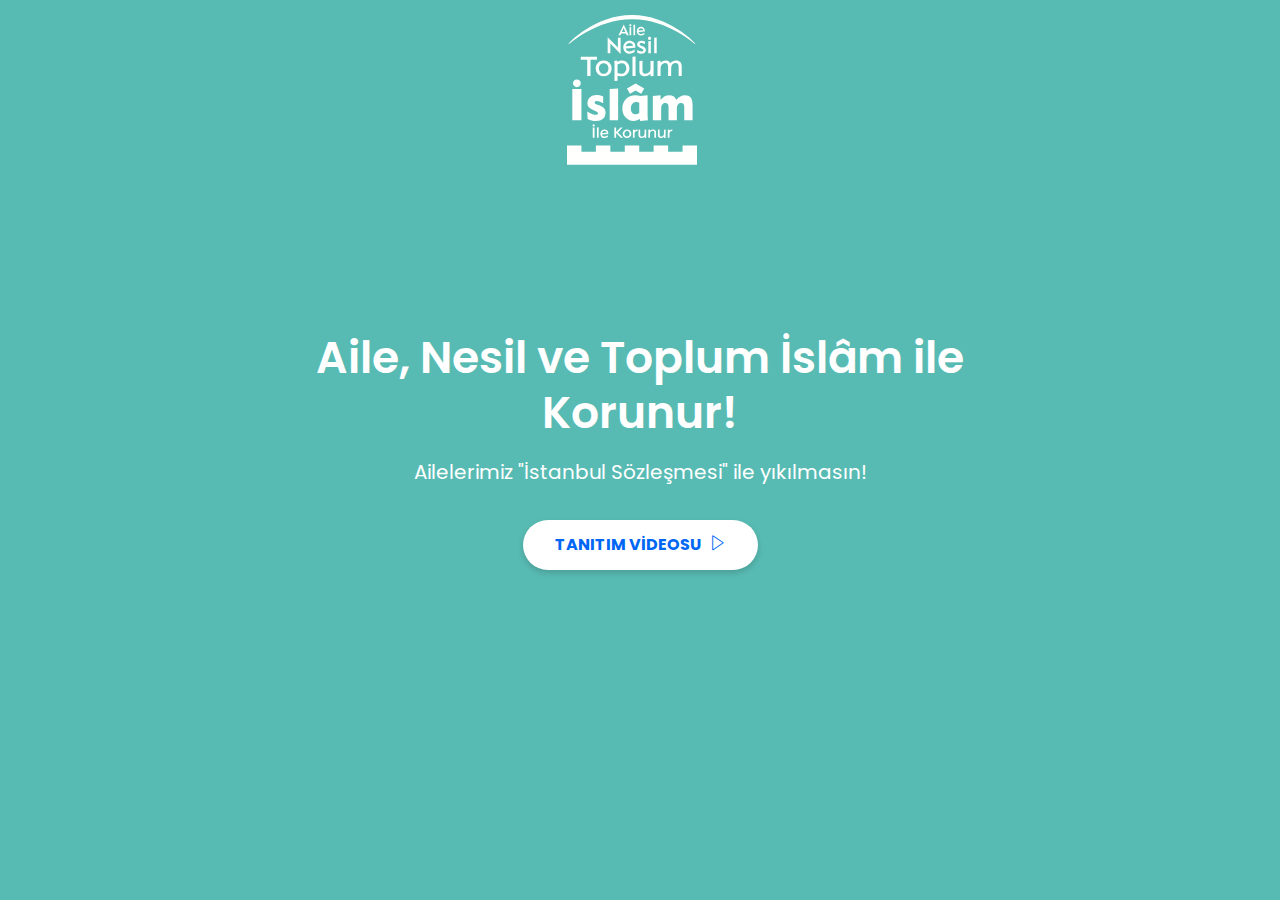
<file: wip.html>
<!doctype html>
<html lang="en">

<head>

    <!--====== Required meta tags ======-->
    <meta charset="utf-8">
    <meta http-equiv="x-ua-compatible" content="ie=edge">
    <meta name="description" content="">
    <meta name="viewport" content="width=device-width, initial-scale=1, shrink-to-fit=no">

    <!--====== Title ======-->
    <title>Aile, Nesil ve Toplum İslam ile Korunur!</title>

    <!--====== Favicon Icon ======-->
    <link rel="shortcut icon" href="assets/images/favicon.png" type="image/png">

    <!--====== Bootstrap css ======-->
    <link rel="stylesheet" href="assets/css/bootstrap.min.css">

    <!--====== Line Icons css ======-->
    <link rel="stylesheet" href="assets/css/LineIcons.css">

    <!--====== Magnific Popup css ======-->
    <link rel="stylesheet" href="assets/css/magnific-popup.css">

    <!--====== Default css ======-->
    <link rel="stylesheet" href="assets/css/default.css">

    <!--====== Style css ======-->
    <link rel="stylesheet" href="assets/css/style.css">


</head>

<body>

    <!--====== HEADER PART START ======-->

    <header class="header-area">
        <div class="navgition navgition-transparent">
            <div class="container">
                <div class="row">
                    <div class="col-lg-12">
                        <nav class="navbar navbar-expand-lg justify-content-center">
                            <a class="navbar-brand" href="#">
                                <img src="assets/images/logo.svg" height="150" alt="Logo">
                            </a>
                        </nav> <!-- navbar -->
                    </div>
                </div> <!-- row -->
            </div> <!-- container -->
        </div> <!-- navgition -->

        <div id="video" class="header-hero bg_cover" style="display: flex; align-items: center; justify-content: center; background-color: #58BBB3; min-height: 100vh">
            <div class="container">
                <div class="row justify-content-center">
                    <div class="col-xl-8 col-lg-10">
                        <div class="header-content text-center" style="padding: 0">
                            <h3 class="header-title">Aile, Nesil ve Toplum İslâm ile Korunur!</h3>
                            <p class="text">Ailelerimiz "İstanbul Sözleşmesi" ile yıkılmasın!</p>
                            <ul class="header-btn">
                                <li><a class="main-btn btn-two video-popup" href="https://www.youtube.com/watch?v=pSqkzUecX_s">TANITIM VİDEOSU <i class="lni-play"></i></a></li>
                            </ul>
                        </div> <!-- header content -->
                    </div>
                </div> <!-- row -->
            </div> <!-- container -->
        </div> <!-- header content -->
    </header>

    <!--====== HEADER PART ENDS ======-->


    <!--====== jquery js ======-->
    <script src="assets/js/vendor/modernizr-3.6.0.min.js"></script>
    <script src="assets/js/vendor/jquery-1.12.4.min.js"></script>

    <!--====== Bootstrap js ======-->
    <script src="assets/js/bootstrap.min.js"></script>
    <script src="assets/js/popper.min.js"></script>

    <!--====== Scrolling Nav js ======-->
    <script src="assets/js/jquery.easing.min.js"></script>
    <script src="assets/js/scrolling-nav.js"></script>

    <!--====== Magnific Popup js ======-->
    <script src="assets/js/jquery.magnific-popup.min.js"></script>

    <!--====== Main js ======-->
    <script src="assets/js/main.js"></script>

</body>

</html>
</file>
<file: assets/css/default.css>
/* Deafult Margin & Padding */
/*-- Margin Top --*/
.mt-5 {
	margin-top: 5px;
}
.mt-10 {
	margin-top: 10px;
}
.mt-15 {
	margin-top: 15px;
}
.mt-20 {
	margin-top: 20px;
}
.mt-25 {
	margin-top: 25px;
}
.mt-30 {
	margin-top: 30px;
}
.mt-35 {
	margin-top: 35px;
}
.mt-40 {
	margin-top: 40px;
}
.mt-45 {
	margin-top: 45px;
}
.mt-50 {
	margin-top: 50px;
}
.mt-55 {
	margin-top: 55px;
}
.mt-60 {
	margin-top: 60px;
}
.mt-65 {
	margin-top: 65px;
}
.mt-70 {
	margin-top: 70px;
}
.mt-75 {
	margin-top: 75px;
}
.mt-80 {
	margin-top: 80px;
}
.mt-85 {
	margin-top: 85px;
}
.mt-90 {
	margin-top: 90px;
}
.mt-95 {
	margin-top: 95px;
}
.mt-100 {
	margin-top: 100px;
}
.mt-105 {
	margin-top: 105px;
}
.mt-110 {
	margin-top: 110px;
}
.mt-115 {
	margin-top: 115px;
}
.mt-120 {
	margin-top: 120px;
}
.mt-125 {
	margin-top: 125px;
}
.mt-130 {
	margin-top: 130px;
}
.mt-135 {
	margin-top: 135px;
}
.mt-140 {
	margin-top: 140px;
}
.mt-145 {
	margin-top: 145px;
}
.mt-150 {
	margin-top: 150px;
}
.mt-155 {
	margin-top: 155px;
}
.mt-160 {
	margin-top: 160px;
}
.mt-165 {
	margin-top: 165px;
}
.mt-170 {
	margin-top: 170px;
}
.mt-175 {
	margin-top: 175px;
}
.mt-180 {
	margin-top: 180px;
}
.mt-185 {
	margin-top: 185px;
}
.mt-190 {
	margin-top: 190px;
}
.mt-195 {
	margin-top: 195px;
}
.mt-200 {
	margin-top: 200px;
}
/*-- Margin Bottom --*/

.mb-5 {
	margin-bottom: 5px;
}
.mb-10 {
	margin-bottom: 10px;
}
.mb-15 {
	margin-bottom: 15px;
}
.mb-20 {
	margin-bottom: 20px;
}
.mb-25 {
	margin-bottom: 25px;
}
.mb-30 {
	margin-bottom: 30px;
}
.mb-35 {
	margin-bottom: 35px;
}
.mb-40 {
	margin-bottom: 40px;
}
.mb-45 {
	margin-bottom: 45px;
}
.mb-50 {
	margin-bottom: 50px;
}
.mb-55 {
	margin-bottom: 55px;
}
.mb-60 {
	margin-bottom: 60px;
}
.mb-65 {
	margin-bottom: 65px;
}
.mb-70 {
	margin-bottom: 70px;
}
.mb-75 {
	margin-bottom: 75px;
}
.mb-80 {
	margin-bottom: 80px;
}
.mb-85 {
	margin-bottom: 85px;
}
.mb-90 {
	margin-bottom: 90px;
}
.mb-95 {
	margin-bottom: 95px;
}
.mb-100 {
	margin-bottom: 100px;
}
.mb-105 {
	margin-bottom: 105px;
}
.mb-110 {
	margin-bottom: 110px;
}
.mb-115 {
	margin-bottom: 115px;
}
.mb-120 {
	margin-bottom: 120px;
}
.mb-125 {
	margin-bottom: 125px;
}
.mb-130 {
	margin-bottom: 130px;
}
.mb-135 {
	margin-bottom: 135px;
}
.mb-140 {
	margin-bottom: 140px;
}
.mb-145 {
	margin-bottom: 145px;
}
.mb-150 {
	margin-bottom: 150px;
}
.mb-155 {
	margin-bottom: 155px;
}
.mb-160 {
	margin-bottom: 160px;
}
.mb-165 {
	margin-bottom: 165px;
}
.mb-170 {
	margin-bottom: 170px;
}
.mb-175 {
	margin-bottom: 175px;
}
.mb-180 {
	margin-bottom: 180px;
}
.mb-185 {
	margin-bottom: 185px;
}
.mb-190 {
	margin-bottom: 190px;
}
.mb-195 {
	margin-bottom: 195px;
}
.mb-200 {
	margin-bottom: 200px;
}
/*-- margin left --*/
.ml-5 {
	margin-left: 5px;
}
.ml-10 {
	margin-left: 10px;
}
.ml-15 {
	margin-left: 15px;
}
.ml-20 {
	margin-left: 20px;
}
.ml-25 {
	margin-left: 25px;
}
.ml-30 {
	margin-left: 30px;
}
.ml-35 {
	margin-left: 35px;
}
.ml-40 {
	margin-left: 40px;
}
.ml-45 {
	margin-left: 45px;
}
.ml-50 {
	margin-left: 50px;
}
.ml-55 {
	margin-left: 55px;
}
.ml-60 {
	margin-left: 60px;
}
.ml-65 {
	margin-left: 65px;
}
.ml-70 {
	margin-left: 70px;
}
.ml-75 {
	margin-left: 75px;
}
.ml-80 {
	margin-left: 80px;
}
.ml-85 {
	margin-left: 85px;
}
.ml-90 {
	margin-left: 90px;
}
.ml-95 {
	margin-left: 95px;
}
.ml-100 {
	margin-left: 100px;
}
.ml-105 {
	margin-left: 105px;
}
.ml-110 {
	margin-left: 110px;
}
.ml-115 {
	margin-left: 115px;
}
.ml-120 {
	margin-left: 120px;
}
.ml-125 {
	margin-left: 125px;
}
.ml-130 {
	margin-left: 130px;
}
.ml-135 {
	margin-left: 135px;
}
.ml-140 {
	margin-left: 140px;
}
.ml-145 {
	margin-left: 145px;
}
.ml-150 {
	margin-left: 150px;
}
.ml-155 {
	margin-left: 155px;
}
.ml-160 {
	margin-left: 160px;
}
.ml-165 {
	margin-left: 165px;
}
.ml-170 {
	margin-left: 170px;
}
.ml-175 {
	margin-left: 175px;
}
.ml-180 {
	margin-left: 180px;
}
.ml-185 {
	margin-left: 185px;
}
.ml-190 {
	margin-left: 190px;
}
.ml-195 {
	margin-left: 195px;
}
.ml-200 {
	margin-left: 200px;
}
/*-- margin right --*/
.mr-5 {
	margin-right: 5px;
}
.mr-10 {
	margin-right: 10px;
}
.mr-15 {
	margin-right: 15px;
}
.mr-20 {
	margin-right: 20px;
}
.mr-25 {
	margin-right: 25px;
}
.mr-30 {
	margin-right: 30px;
}
.mr-35 {
	margin-right: 35px;
}
.mr-40 {
	margin-right: 40px;
}
.mr-45 {
	margin-right: 45px;
}
.mr-50 {
	margin-right: 50px;
}
.mr-55 {
	margin-right: 55px;
}
.mr-60 {
	margin-right: 60px;
}
.mr-65 {
	margin-right: 65px;
}
.mr-70 {
	margin-right: 70px;
}
.mr-75 {
	margin-right: 75px;
}
.mr-80 {
	margin-right: 80px;
}
.mr-85 {
	margin-right: 85px;
}
.mr-90 {
	margin-right: 90px;
}
.mr-95 {
	margin-right: 95px;
}
.mr-100 {
	margin-right: 100px;
}
.mr-105 {
	margin-right: 105px;
}
.mr-110 {
	margin-right: 110px;
}
.mr-115 {
	margin-right: 115px;
}
.mr-120 {
	margin-right: 120px;
}
.mr-125 {
	margin-right: 125px;
}
.mr-130 {
	margin-right: 130px;
}
.mr-135 {
	margin-right: 135px;
}
.mr-140 {
	margin-right: 140px;
}
.mr-145 {
	margin-right: 145px;
}
.mr-150 {
	margin-right: 150px;
}
.mr-155 {
	margin-right: 155px;
}
.mr-160 {
	margin-right: 160px;
}
.mr-165 {
	margin-right: 165px;
}
.mr-170 {
	margin-right: 170px;
}
.mr-175 {
	margin-right: 175px;
}
.mr-180 {
	margin-right: 180px;
}
.mr-185 {
	margin-right: 185px;
}
.mr-190 {
	margin-right: 190px;
}
.mr-195 {
	margin-right: 195px;
}
.mr-200 {
	margin-right: 200px;
}


/*-- Padding Top --*/

.pt-5 {
	padding-top: 5px;
}
.pt-10 {
	padding-top: 10px;
}
.pt-15 {
	padding-top: 15px;
}
.pt-20 {
	padding-top: 20px;
}
.pt-25 {
	padding-top: 25px;
}
.pt-30 {
	padding-top: 30px;
}
.pt-35 {
	padding-top: 35px;
}
.pt-40 {
	padding-top: 40px;
}
.pt-45 {
	padding-top: 45px;
}
.pt-50 {
	padding-top: 50px;
}
.pt-55 {
	padding-top: 55px;
}
.pt-60 {
	padding-top: 60px;
}
.pt-65 {
	padding-top: 65px;
}
.pt-70 {
	padding-top: 70px;
}
.pt-75 {
	padding-top: 75px;
}
.pt-80 {
	padding-top: 80px;
}
.pt-85 {
	padding-top: 85px;
}
.pt-90 {
	padding-top: 90px;
}
.pt-95 {
	padding-top: 95px;
}
.pt-100 {
	padding-top: 100px;
}
.pt-105 {
	padding-top: 105px;
}
.pt-110 {
	padding-top: 110px;
}
.pt-115 {
	padding-top: 115px;
}
.pt-120 {
	padding-top: 120px;
}
.pt-125 {
	padding-top: 125px;
}
.pt-130 {
	padding-top: 130px;
}
.pt-135 {
	padding-top: 135px;
}
.pt-140 {
	padding-top: 140px;
}
.pt-145 {
	padding-top: 145px;
}
.pt-150 {
	padding-top: 150px;
}
.pt-155 {
	padding-top: 155px;
}
.pt-160 {
	padding-top: 160px;
}
.pt-165 {
	padding-top: 165px;
}
.pt-170 {
	padding-top: 170px;
}
.pt-175 {
	padding-top: 175px;
}
.pt-180 {
	padding-top: 180px;
}
.pt-185 {
	padding-top: 185px;
}
.pt-190 {
	padding-top: 190px;
}
.pt-195 {
	padding-top: 195px;
}
.pt-200 {
	padding-top: 200px;
}
/*-- Padding Bottom --*/

.pb-5 {
	padding-bottom: 5px;
}
.pb-10 {
	padding-bottom: 10px;
}
.pb-15 {
	padding-bottom: 15px;
}
.pb-20 {
	padding-bottom: 20px;
}
.pb-25 {
	padding-bottom: 25px;
}
.pb-30 {
	padding-bottom: 30px;
}
.pb-35 {
	padding-bottom: 35px;
}
.pb-40 {
	padding-bottom: 40px;
}
.pb-45 {
	padding-bottom: 45px;
}
.pb-50 {
	padding-bottom: 50px;
}
.pb-55 {
	padding-bottom: 55px;
}
.pb-60 {
	padding-bottom: 60px;
}
.pb-65 {
	padding-bottom: 65px;
}
.pb-70 {
	padding-bottom: 70px;
}
.pb-75 {
	padding-bottom: 75px;
}
.pb-80 {
	padding-bottom: 80px;
}
.pb-85 {
	padding-bottom: 85px;
}
.pb-90 {
	padding-bottom: 90px;
}
.pb-95 {
	padding-bottom: 95px;
}
.pb-100 {
	padding-bottom: 100px;
}
.pb-105 {
	padding-bottom: 105px;
}
.pb-110 {
	padding-bottom: 110px;
}
.pb-115 {
	padding-bottom: 115px;
}
.pb-120 {
	padding-bottom: 120px;
}
.pb-125 {
	padding-bottom: 125px;
}
.pb-130 {
	padding-bottom: 130px;
}
.pb-135 {
	padding-bottom: 135px;
}
.pb-140 {
	padding-bottom: 140px;
}
.pb-145 {
	padding-bottom: 145px;
}
.pb-150 {
	padding-bottom: 150px;
}
.pb-155 {
	padding-bottom: 155px;
}
.pb-160 {
	padding-bottom: 160px;
}
.pb-165 {
	padding-bottom: 165px;
}
.pb-170 {
	padding-bottom: 170px;
}
.pb-175 {
	padding-bottom: 175px;
}
.pb-180 {
	padding-bottom: 180px;
}
.pb-185 {
	padding-bottom: 185px;
}
.pb-190 {
	padding-bottom: 190px;
}
.pb-195 {
	padding-bottom: 195px;
}
.pb-200 {
	padding-bottom: 200px;
}

/*-- Padding left --*/

.pl-0 {
	padding-left: 0px;
}
.pl-5 {
	padding-left: 5px;
}
.pl-10 {
	padding-left: 10px;
}
.pl-15 {
	padding-left: 15px;
}
.pl-20 {
	padding-left: 20px;
}
.pl-25 {
	padding-left: 25px;
}
.pl-30 {
	padding-left: 30px;
}
.pl-35 {
	padding-left: 35px;
}
.pl-40 {
	padding-left: 40px;
}
.pl-45 {
	padding-left: 45px;
}
.pl-50 {
	padding-left: 50px;
}
.pl-55 {
	padding-left: 55px;
}
.pl-60 {
	padding-left: 60px;
}
.pl-65 {
	padding-left: 65px;
}
.pl-70 {
	padding-left: 70px;
}
.pl-75 {
	padding-left: 75px;
}
.pl-80 {
	padding-left: 80px;
}
.pl-85 {
	padding-left: 85px;
}
.pl-90 {
	padding-left: 90px;
}
.pl-100 {
	padding-left: 100px;
}
.pl-105 {
	padding-left: 105px;
}
.pl-110 {
	padding-left: 110px;
}
.pl-115 {
	padding-left: 115px;
}
.pl-120 {
	padding-left: 120px;
}
.pl-125 {
	padding-left: 125px;
}
/*-- Padding right --*/

.pr-0 {
	padding-right: 0px;
}
.pr-5 {
	padding-right: 5px;
}
.pr-10 {
	padding-right: 10px;
}
.pr-15 {
	padding-right: 15px;
}
.pr-20 {
	padding-right: 20px;
}
.pr-25 {
	padding-right: 25px;
}
.pr-30 {
	padding-right: 30px;
}
.pr-35 {
	padding-right: 35px;
}
.pr-40 {
	padding-right: 40px;
}
.pr-45 {
	padding-right: 45px;
}
.pr-50 {
	padding-right: 50px;
}
.pr-55 {
	padding-right: 55px;
}
.pr-60 {
	padding-right: 60px;
}
.pr-65 {
	padding-right: 65px;
}
.pr-70 {
	padding-right: 70px;
}
.pr-75 {
	padding-right: 75px;
}
.pr-80 {
	padding-right: 80px;
}
.pr-85 {
	padding-right: 85px;
}
.pr-90 {
	padding-right: 90px;
}
.pr-95 {
	padding-right: 95px;
}
.pr-100 {
	padding-right: 100px;
}
.pr-105 {
	padding-right: 105px;
}
/* Background Color */

.gray-bg {
	background: #f6f6f6;
}
.white-bg {
	background: #fff;
}
.black-bg {
	background: #222;
}
/* Color */

.white {
	color: #fff;
}
.black {
	color: #222;
}
/* black overlay */

[data-overlay] {
	position: relative;
}
[data-overlay]::before {
	background: #000 none repeat scroll 0 0;
	content: "";
	height: 100%;
	left: 0;
	position: absolute;
	top: 0;
	width: 100%;
	z-index: 1;
}
[data-overlay="3"]::before {
	opacity: 0.3;
}
[data-overlay="4"]::before {
	opacity: 0.4;
}
[data-overlay="5"]::before {
	opacity: 0.5;
}
[data-overlay="6"]::before {
	opacity: 0.6;
}
[data-overlay="7"]::before {
	opacity: 0.7;
}
[data-overlay="8"]::before {
	opacity: 0.8;
}
[data-overlay="9"]::before {
	opacity: 0.9;
}
</file>
<file: assets/css/style.css>
/*-----------------------------------------------------------------------------------

    Template Name: Start
    Template URI: UIdeck.com
    Description: Start | Landing Page for Startup and SaaS Business
    Author: Uideck
    Author URI: https://uideck.com/
    Support: https://uideck.com/support/
    Version: 1.0

-----------------------------------------------------------------------------------

    CSS INDEX
    ===================

    01. Theme default CSS
	02. Header
    03. Hero
	04. Footer

-----------------------------------------------------------------------------------*/
/*===========================
    1. COMMON css 
===========================*/
@import url("https://fonts.googleapis.com/css?family=Poppins:400,500,600,700,800");
body {
  font-family: "Poppins", sans-serif;
  font-weight: normal;
  font-style: normal;
  color: #121212; }

* {
  margin: 0;
  padding: 0;
  -webkit-box-sizing: border-box;
  -moz-box-sizing: border-box;
  box-sizing: border-box; }

img {
  max-width: 100%; }

a:focus,
input:focus,
textarea:focus,
button:focus {
  text-decoration: none;
  outline: none; }

a:focus,
a:hover {
  text-decoration: none; }

i,
span,
a {
  display: inline-block; }

h1,
h2,
h3,
h4,
h5,
h6 {
  font-family: "Poppins", sans-serif;
  font-weight: 700;
  color: #121212;
  margin: 0px; }

h1 {
  font-size: 48px; }

h2 {
  font-size: 36px; }

h3 {
  font-size: 28px; }

h4 {
  font-size: 22px; }

h5 {
  font-size: 18px; }

h6 {
  font-size: 16px; }

ul, ol {
  margin: 0px;
  padding: 0px;
  list-style-type: none; }

p {
  font-size: 16px;
  font-weight: 400;
  line-height: 24px;
  color: #121212;
  margin: 0px; }

.bg_cover {
  background-position: center center;
  background-size: cover;
  background-repeat: no-repeat;
  width: 100%;
  height: 100%; }

/*===== All Button Style =====*/
.main-btn {
  display: inline-block;
  font-weight: 700;
  text-align: center;
  white-space: nowrap;
  vertical-align: middle;
  -webkit-user-select: none;
  -moz-user-select: none;
  -ms-user-select: none;
  user-select: none;
  border: 2px solid transparent;
  padding: 0 32px;
  font-size: 16px;
  line-height: 48px;
  color: #0067f4;
  cursor: pointer;
  z-index: 5;
  -webkit-transition: all 0.4s ease-out 0s;
  -moz-transition: all 0.4s ease-out 0s;
  -ms-transition: all 0.4s ease-out 0s;
  -o-transition: all 0.4s ease-out 0s;
  transition: all 0.4s ease-out 0s;
  position: relative;
  text-transform: uppercase; }
  @media (max-width: 767px) {
    .main-btn {
      font-size: 14px;
      padding: 0 20px;
      line-height: 40px; } }

/*===== All Section Title Style =====*/
.section-title .title {
  font-size: 50px;
  font-weight: 600;
  line-height: 55px;
  color: #121212; }
  @media (max-width: 767px) {
    .section-title .title {
      font-size: 30px;
      line-height: 40px; } }

.section-title .text {
  font-size: 16px;
  line-height: 24px;
  color: #6c6c6c;
  margin-top: 24px; }

/*===========================
    2.HEADER css 
===========================*/
/*===== NAVBAR ONE =====*/
.navgition {
  padding: 10px 0;
  -webkit-transition: all 0.3s ease-out 0s;
  -moz-transition: all 0.3s ease-out 0s;
  -ms-transition: all 0.3s ease-out 0s;
  -o-transition: all 0.3s ease-out 0s;
  transition: all 0.3s ease-out 0s; }
  .navgition.navgition-transparent {
    background-color: transparent;
    position: absolute;
    top: 0;
    left: 0;
    width: 100%;
    z-index: 99; }
  .navgition.sticky {
    position: fixed;
    background-color: #58BBB3;
    -webkit-box-shadow: 0 2px 4px 0 rgba(0, 0, 0, 0.16);
    -moz-box-shadow: 0 2px 4px 0 rgba(0, 0, 0, 0.16);
    box-shadow: 0 2px 4px 0 rgba(0, 0, 0, 0.16);
    -webkit-transition: all 0.3s ease-out 0s;
    -moz-transition: all 0.3s ease-out 0s;
    -ms-transition: all 0.3s ease-out 0s;
    -o-transition: all 0.3s ease-out 0s;
    transition: all 0.3s ease-out 0s; }
  .navgition .navbar {
    position: relative;
    padding: 0; }
    .navgition .navbar .navbar-toggler .toggler-icon {
      width: 30px;
      height: 2px;
      background-color: #fff;
      margin: 5px 0;
      display: block;
      position: relative;
      -webkit-transition: all 0.3s ease-out 0s;
      -moz-transition: all 0.3s ease-out 0s;
      -ms-transition: all 0.3s ease-out 0s;
      -o-transition: all 0.3s ease-out 0s;
      transition: all 0.3s ease-out 0s; }
    .navgition .navbar .navbar-toggler.active .toggler-icon:nth-of-type(1) {
      -webkit-transform: rotate(45deg);
      -moz-transform: rotate(45deg);
      -ms-transform: rotate(45deg);
      -o-transform: rotate(45deg);
      transform: rotate(45deg);
      top: 7px; }
    .navgition .navbar .navbar-toggler.active .toggler-icon:nth-of-type(2) {
      opacity: 0; }
    .navgition .navbar .navbar-toggler.active .toggler-icon:nth-of-type(3) {
      -webkit-transform: rotate(135deg);
      -moz-transform: rotate(135deg);
      -ms-transform: rotate(135deg);
      -o-transform: rotate(135deg);
      transform: rotate(135deg);
      top: -7px; }
    @media only screen and (min-width: 768px) and (max-width: 991px) {
      .navgition .navbar .navbar-collapse {
        position: absolute;
        top: 116%;
        left: 0;
        width: 100%;
        background-color: #fff;
        z-index: 8;
        padding: 10px 0;
        -webkit-box-shadow: 0 2px 4px 0 rgba(0, 0, 0, 0.16);
        -moz-box-shadow: 0 2px 4px 0 rgba(0, 0, 0, 0.16);
        box-shadow: 0 2px 4px 0 rgba(0, 0, 0, 0.16); } }
    @media (max-width: 767px) {
      .navgition .navbar .navbar-collapse {
        position: absolute;
        top: 116%;
        left: 0;
        width: 100%;
        background-color: #fff;
        z-index: 8;
        padding: 10px 0;
        -webkit-box-shadow: 0 2px 4px 0 rgba(0, 0, 0, 0.16);
        -moz-box-shadow: 0 2px 4px 0 rgba(0, 0, 0, 0.16);
        box-shadow: 0 2px 4px 0 rgba(0, 0, 0, 0.16); } }
    .navgition .navbar .navbar-nav .nav-item {
      margin: 0 16px;
      position: relative; }
      .navgition .navbar .navbar-nav .nav-item a {
        font-size: 16px;
        line-height: 24px;
        font-weight: 700;
        padding: 26px 0;
        color: #fff;
        text-transform: uppercase;
        position: relative;
        -webkit-transition: all 0.3s ease-out 0s;
        -moz-transition: all 0.3s ease-out 0s;
        -ms-transition: all 0.3s ease-out 0s;
        -o-transition: all 0.3s ease-out 0s;
        transition: all 0.3s ease-out 0s; }
        @media only screen and (min-width: 768px) and (max-width: 991px) {
          .navgition .navbar .navbar-nav .nav-item a {
            padding: 10px 0;
            display: block; } }
        @media (max-width: 767px) {
          .navgition .navbar .navbar-nav .nav-item a {
            padding: 10px 0;
            display: block; } }
        .navgition .navbar .navbar-nav .nav-item a::before, .navgition .navbar .navbar-nav .nav-item a::after {
          position: absolute;
          content: '';
          width: 8px;
          height: 4px;
          background-color: #fff;
          left: 50%;
          margin: 0 2px;
          bottom: 14px;
          opacity: 0;
          -webkit-transition: all 0.3s ease-out 0s;
          -moz-transition: all 0.3s ease-out 0s;
          -ms-transition: all 0.3s ease-out 0s;
          -o-transition: all 0.3s ease-out 0s;
          transition: all 0.3s ease-out 0s; }
          @media only screen and (min-width: 768px) and (max-width: 991px) {
            .navgition .navbar .navbar-nav .nav-item a::before, .navgition .navbar .navbar-nav .nav-item a::after {
              display: none; } }
          @media (max-width: 767px) {
            .navgition .navbar .navbar-nav .nav-item a::before, .navgition .navbar .navbar-nav .nav-item a::after {
              display: none; } }
        .navgition .navbar .navbar-nav .nav-item a::after {
          left: auto;
          right: 50%; }
      .navgition .navbar .navbar-nav .nav-item.active > a, .navgition .navbar .navbar-nav .nav-item:hover > a {
        color: #fff; }
        .navgition .navbar .navbar-nav .nav-item.active > a::before, .navgition .navbar .navbar-nav .nav-item.active > a::after, .navgition .navbar .navbar-nav .nav-item:hover > a::before, .navgition .navbar .navbar-nav .nav-item:hover > a::after {
          opacity: 1; }
    @media only screen and (min-width: 768px) and (max-width: 991px) {
      .navgition .navbar .navbar-social {
        position: absolute;
        right: 70px;
        top: 7px; } }
    @media (max-width: 767px) {
      .navgition .navbar .navbar-social {
        position: absolute;
        right: 60px;
        top: 7px; } }
    .navgition .navbar .navbar-social span {
      font-size: 16px;
      font-weight: 700;
      color: #fff;
      line-height: 24px;
      margin-right: 14px; }
    .navgition .navbar .navbar-social ul li {
      display: inline-block;
      margin-right: 5px; }
      .navgition .navbar .navbar-social ul li a {
        font-size: 32px;
        text-transform: uppercase;
        font-weight: 700;
        color: #fff;
        border-radius: 4px;
        -webkit-transition: all 0.3s ease-out 0s;
        -moz-transition: all 0.3s ease-out 0s;
        -ms-transition: all 0.3s ease-out 0s;
        -o-transition: all 0.3s ease-out 0s;
        transition: all 0.3s ease-out 0s; }
        .navgition .navbar .navbar-social ul li a:hover {
          color: #0067f4; }

.header-hero {
  height: 850px;
  position: relative; }
  @media only screen and (min-width: 768px) and (max-width: 991px) {
    .header-hero {
      height: 700px; } }
  @media (max-width: 767px) {
    .header-hero {
      height: 650px; } }
  .header-hero .header-content {
    padding-top: 195px;
    position: relative;
    z-index: 9; }
    @media only screen and (min-width: 768px) and (max-width: 991px) {
      .header-hero .header-content {
        padding-top: 130px; } }
    @media (max-width: 767px) {
      .header-hero .header-content {
        padding-top: 120px; } }
    .header-hero .header-content .header-title {
      font-size: 44px;
      line-height: 55px;
      color: #fff;
      font-weight: 600; }
      @media (max-width: 767px) {
        .header-hero .header-content .header-title {
          font-size: 30px;
          line-height: 40px; } }
    .header-hero .header-content .text {
      font-size: 20px;
      line-height: 32px;
      color: #fff;
      margin-top: 16px; }
      @media (max-width: 767px) {
        .header-hero .header-content .text {
          font-size: 16px;
          line-height: 24px; } }
    .header-hero .header-content .header-btn {
      margin-top: 22px; }
      .header-hero .header-content .header-btn li {
        display: inline-block;
        margin: 10px 10px 0; }
        .header-hero .header-content .header-btn li a.main-btn {
          border-radius: 50px;
          overflow: hidden;
          background-color: #fff;
          -webkit-box-shadow: 0 3px 6px 0 rgba(0, 0, 0, 0.16);
          -moz-box-shadow: 0 3px 6px 0 rgba(0, 0, 0, 0.16);
          box-shadow: 0 3px 6px 0 rgba(0, 0, 0, 0.16);
          border: 0;
          line-height: 50px; }
          .header-hero .header-content .header-btn li a.main-btn i {
            margin-left: 5px; }
          .header-hero .header-content .header-btn li a.main-btn.btn-one {
            color: #fff; }
            .header-hero .header-content .header-btn li a.main-btn.btn-one::before {
              position: absolute;
              content: '';
              width: 100%;
              height: 100%;
              top: 0;
              left: 0;
              background-image: -webkit-linear-gradient(left, #0067f4, #2bdbdc);
              background-image: -o-linear-gradient(left, #0067f4, #2bdbdc);
              background-image: linear-gradient(to right, #0067f4, #2bdbdc);
              background-position: right center;
              z-index: -1;
              -webkit-transition: all 0.3s ease-out 0s;
              -moz-transition: all 0.3s ease-out 0s;
              -ms-transition: all 0.3s ease-out 0s;
              -o-transition: all 0.3s ease-out 0s;
              transition: all 0.3s ease-out 0s; }
            .header-hero .header-content .header-btn li a.main-btn.btn-one:hover::before {
              background-image: -webkit-linear-gradient(right, #0067f4, #2bdbdc);
              background-image: -o-linear-gradient(right, #0067f4, #2bdbdc);
              background-image: linear-gradient(to left, #0067f4, #2bdbdc);
              background-position: left center;
              -webkit-transition: all none ease-out 0s;
              -moz-transition: all none ease-out 0s;
              -ms-transition: all none ease-out 0s;
              -o-transition: all none ease-out 0s;
              transition: all none ease-out 0s; }
          .header-hero .header-content .header-btn li a.main-btn.btn-two:hover {
            -webkit-box-shadow: 0 3px 25px 0 rgba(0, 0, 0, 0.16);
            -moz-box-shadow: 0 3px 25px 0 rgba(0, 0, 0, 0.16);
            box-shadow: 0 3px 25px 0 rgba(0, 0, 0, 0.16); }
  .header-hero .header-shape {
    position: absolute;
    bottom: 0;
    left: 0;
    width: 100%; }
    .header-hero .header-shape img {
      width: 100%; }

/*===========================
      3.SERVICES css 
===========================*/
.services-area {
  padding-top: 120px;
  padding-bottom: 120px;
  position: relative; }
  @media only screen and (min-width: 768px) and (max-width: 991px) {
    .services-area {
      padding-top: 100px;
      padding-bottom: 100px; } }
  @media (max-width: 767px) {
    .services-area {
      padding-top: 80px;
      padding-bottom: 80px; } }

.services-content .services-icon i {
  font-size: 64px;
  color: #0067f4; }

.services-content .services-content {
  padding-left: 15px; }
  @media (max-width: 767px) {
    .services-content .services-content {
      padding-left: 0;
      padding-top: 15px; } }
  @media only screen and (min-width: 576px) and (max-width: 767px) {
    .services-content .services-content {
      padding-left: 15px;
      padding-top: 0; } }
  .services-content .services-content .services-title {
    font-size: 24px;
    font-weight: 500;
    line-height: 30px;
    color: #121212; }
  .services-content .services-content .text {
    font-size: 14px;
    line-height: 20px;
    color: #121212;
    margin-top: 8px; }

.services-image {
  position: absolute;
  width: 40%;
  height: 100%;
  top: 0;
  right: 0; }
  @media only screen and (min-width: 992px) and (max-width: 1200px) {
    .services-image {
      width: 34%; } }
  @media only screen and (min-width: 768px) and (max-width: 991px) {
    .services-image {
      position: relative;
      width: 720px;
      margin: 0 auto; } }
  @media (max-width: 767px) {
    .services-image {
      position: relative;
      width: 100%;
      padding-left: 15px;
      padding-right: 16px;
      margin: 0 auto; } }
  @media only screen and (min-width: 576px) and (max-width: 767px) {
    .services-image {
      position: relative;
      width: 540px;
      margin: 0 auto; } }
  .services-image .image {
    max-width: 580px;
    width: 100%; }
    @media only screen and (min-width: 768px) and (max-width: 991px) {
      .services-image .image {
        margin: 0 auto;
        padding-top: 50px; } }
    @media (max-width: 767px) {
      .services-image .image {
        margin: 0 auto;
        padding-top: 50px; } }
    .services-image .image img {
      width: 100%; }

/*===========================
      4.PRICING css 
===========================*/
.pricing-area {
  padding-top: 120px;
  padding-bottom: 120px;
  background-color: #f4f6f7; }
  @media only screen and (min-width: 768px) and (max-width: 991px) {
    .pricing-area {
      padding-top: 100px;
      padding-bottom: 100px; } }
  @media (max-width: 767px) {
    .pricing-area {
      padding-top: 80px;
      padding-bottom: 80px; } }

.single-pricing {
  -webkit-box-shadow: 0 3px 6px 0 rgba(0, 0, 0, 0.16);
  -moz-box-shadow: 0 3px 6px 0 rgba(0, 0, 0, 0.16);
  box-shadow: 0 3px 6px 0 rgba(0, 0, 0, 0.16);
  padding: 24px 20px 50px;
  border-radius: 8px;
  position: relative;
  overflow: hidden;
  background-color: #fff; }
  .single-pricing .pricing-header .sub-title {
    font-size: 20px;
    font-weight: 600;
    line-height: 25px;
    color: #121212;
    position: relative;
    padding-bottom: 8px; }
    .single-pricing .pricing-header .sub-title::before {
      position: absolute;
      content: '';
      width: 72px;
      height: 4px;
      bottom: 0;
      left: 0;
      right: 0;
      background-color: #2bdbdc;
      margin: 0 auto; }
  .single-pricing .pricing-header .price {
    display: block;
    font-size: 64px;
    font-weight: 600;
    line-height: 80px;
    margin-top: 32px;
    color: #121212; }
    @media only screen and (min-width: 992px) and (max-width: 1200px) {
      .single-pricing .pricing-header .price {
        font-size: 50px;
        margin-top: 16px; } }
    @media (max-width: 767px) {
      .single-pricing .pricing-header .price {
        font-size: 50px;
        margin-top: 16px; } }
    @media only screen and (min-width: 576px) and (max-width: 767px) {
      .single-pricing .pricing-header .price {
        font-size: 64px;
        margin-top: 32px; } }
  .single-pricing .pricing-header .year {
    font-size: 20px;
    font-weight: 500;
    line-height: 25px;
    color: #6c6c6c;
    margin-top: 3px; }
  .single-pricing .pricing-list {
    margin-top: 40px; }
    .single-pricing .pricing-list ul li {
      font-size: 16px;
      line-height: 24px;
      color: #121212;
      margin-top: 16px; }
      @media only screen and (min-width: 992px) and (max-width: 1200px) {
        .single-pricing .pricing-list ul li {
          font-size: 14px;
          margin-top: 12px; } }
      @media (max-width: 767px) {
        .single-pricing .pricing-list ul li {
          font-size: 14px;
          margin-top: 12px; } }
      @media only screen and (min-width: 576px) and (max-width: 767px) {
        .single-pricing .pricing-list ul li {
          font-size: 16px;
          margin-top: 16px; } }
      .single-pricing .pricing-list ul li i {
        color: #0067f4;
        margin-right: 8px; }
  .single-pricing .pricing-btn {
    margin-top: 42px; }
    .single-pricing .pricing-btn .main-btn {
      background-color: #0067f4;
      border-radius: 50px;
      color: #fff;
      border-color: #0067f4; }
      .single-pricing .pricing-btn .main-btn:hover {
        background-color: #005ad5;
        border-color: #005ad5; }
  .single-pricing .buttom-shape {
    position: absolute;
    bottom: -20px;
    left: 0;
    width: 101%; }

.single-pricing.pro .pricing-header .sub-title::before {
  right: auto;
  left: 0;
  background-color: #0067f4; }

.single-pricing.pro .pricing-baloon {
  position: absolute;
  top: 0;
  right: -78px;
  width: 156px; }

.single-pricing.enterprise .pricing-header .sub-title::before {
  right: 0;
  left: auto;
  background-color: #0067f4; }

.single-pricing.enterprise .pricing-flower {
  position: absolute;
  top: 10px;
  left: 10px;
  width: 144px; }
  @media only screen and (min-width: 992px) and (max-width: 1200px) {
    .single-pricing.enterprise .pricing-flower {
      width: 110px; } }
  @media (max-width: 767px) {
    .single-pricing.enterprise .pricing-flower {
      width: 110px; } }
  @media only screen and (min-width: 576px) and (max-width: 767px) {
    .single-pricing.enterprise .pricing-flower {
      width: 144px; } }
  .single-pricing.enterprise .pricing-flower img {
    width: 100%; }

/*===========================
    5.CALL TO ACTION css 
===========================*/
.call-to-action {
  background-color: #0067f4;
  position: relative; }

.call-action-image {
  position: absolute;
  top: 0;
  left: 0;
  width: 50%;
  height: 100%; }
  @media only screen and (min-width: 768px) and (max-width: 991px) {
    .call-action-image {
      position: relative;
      width: 100%; } }
  @media (max-width: 767px) {
    .call-action-image {
      position: relative;
      width: 100%; } }
  .call-action-image img {
    width: 100%;
    height: 100%;
    object-fit: cover;
    object-position: center center; }

.call-action-content {
  max-width: 560px;
  margin: 0 auto;
  padding-top: 230px;
  padding-bottom: 236px; }
  @media (max-width: 767px) {
    .call-action-content {
      padding-top: 80px;
      padding-bottom: 80px; } }
  .call-action-content .call-title {
    font-size: 44px;
    font-weight: 600;
    color: #fff;
    line-height: 55px; }
    @media (max-width: 767px) {
      .call-action-content .call-title {
        font-size: 28px;
        line-height: 38px; } }
  .call-action-content .text {
    font-size: 16px;
    color: #fff;
    line-height: 24px;
    margin-top: 16px; }
    @media (max-width: 767px) {
      .call-action-content .text {
        font-size: 14px; } }
  .call-action-content .call-newsletter {
    max-width: 410px;
    position: relative;
    margin: 24px auto 0; }
    .call-action-content .call-newsletter i {
      font-size: 26px;
      color: #0067f4;
      position: absolute;
      left: 18px;
      top: 15px; }
    .call-action-content .call-newsletter input {
      width: 100%;
      height: 56px;
      border: 0;
      border-radius: 50px;
      background-color: #fff;
      padding-left: 60px;
      padding-right: 30px; }
      .call-action-content .call-newsletter input::placeholder {
        opacity: 1;
        color: #6c6c6c; }
      .call-action-content .call-newsletter input::-moz-placeholder {
        opacity: 1;
        color: #6c6c6c; }
      .call-action-content .call-newsletter input::-moz-placeholder {
        opacity: 1;
        color: #6c6c6c; }
      .call-action-content .call-newsletter input::-webkit-input-placeholder {
        opacity: 1;
        color: #6c6c6c; }
    .call-action-content .call-newsletter button {
      border: 0;
      border-radius: 50px;
      height: 48px;
      padding: 0 32px;
      font-size: 16px;
      font-weight: 700;
      color: #fff;
      text-transform: uppercase;
      cursor: pointer;
      position: absolute;
      top: 4px;
      right: 4px;
      background-color: #0067f4;
      -webkit-transition: all 0.3s ease-out 0s;
      -moz-transition: all 0.3s ease-out 0s;
      -ms-transition: all 0.3s ease-out 0s;
      -o-transition: all 0.3s ease-out 0s;
      transition: all 0.3s ease-out 0s; }
      @media (max-width: 767px) {
        .call-action-content .call-newsletter button {
          position: relative;
          right: auto;
          margin-top: 15px;
          background-color: #fff;
          color: #0067f4; } }
      .call-action-content .call-newsletter button:hover {
        background-color: #005ad5;
        color: #fff; }

/*===========================
    6.CALL TO ACTION css 
===========================*/
.contact-area {
  padding-top: 120px;
  padding-bottom: 120px; }
  @media only screen and (min-width: 768px) and (max-width: 991px) {
    .contact-area {
      padding-top: 100px;
      padding-bottom: 100px; } }
  @media (max-width: 767px) {
    .contact-area {
      padding-top: 80px;
      padding-bottom: 80px; } }

.form-group {
  margin: 0; }

p.form-message.success,
p.form-message.error {
  font-size: 16px;
  color: #121212;
  background: #cbced1;
  padding: 10px 15px;
  margin-left: 15px;
  margin-top: 15px; }

p.form-message.error {
  color: #f00; }

.contact-form .single-form {
  margin-top: 30px; }
  .contact-form .single-form textarea,
  .contact-form .single-form input {
    width: 100%;
    height: 56px;
    border: 1px solid #cbced1;
    border-radius: 5px;
    padding: 0 25px;
    background-color: #fff;
    font-size: 16px; }
    .contact-form .single-form textarea::placeholder,
    .contact-form .single-form input::placeholder {
      opacity: 1;
      color: #a4a4a4; }
    .contact-form .single-form textarea::-moz-placeholder,
    .contact-form .single-form input::-moz-placeholder {
      opacity: 1;
      color: #a4a4a4; }
    .contact-form .single-form textarea::-moz-placeholder,
    .contact-form .single-form input::-moz-placeholder {
      opacity: 1;
      color: #a4a4a4; }
    .contact-form .single-form textarea::-webkit-input-placeholder,
    .contact-form .single-form input::-webkit-input-placeholder {
      opacity: 1;
      color: #a4a4a4; }
  .contact-form .single-form textarea {
    height: 160px;
    padding-top: 15px;
    resize: none; }
  .contact-form .single-form .main-btn {
    border-radius: 50px;
    background-color: #0067f4;
    color: #fff; }
    .contact-form .single-form .main-btn:hover {
      background-color: #005ad5; }

.list-unstyled li {
  font-size: 13px;
  margin-left: 2px;
  margin-top: 5px;
  color: #f00; }

/*===========================
       7.FOOTER css 
===========================*/
.footer-area {
  background-color: #58BBB3; }

.footer-widget {
  padding-top: 90px;
  padding-bottom: 120px; }
  @media only screen and (min-width: 768px) and (max-width: 991px) {
    .footer-widget {
      padding-top: 70px;
      padding-bottom: 100px; } }
  @media (max-width: 767px) {
    .footer-widget {
      padding-top: 50px;
      padding-bottom: 80px; } }

.footer-logo-support .footer-logo .social {
  margin-left: 35px; }
  .footer-logo-support .footer-logo .social li {
    display: inline-block;
    margin-right: 10px; }
    .footer-logo-support .footer-logo .social li a {
      font-size: 24px;
      color: #fff;
      -webkit-transition: all 0.3s ease-out 0s;
      -moz-transition: all 0.3s ease-out 0s;
      -ms-transition: all 0.3s ease-out 0s;
      -o-transition: all 0.3s ease-out 0s;
      transition: all 0.3s ease-out 0s; }
      .footer-logo-support .footer-logo .social li a:hover {
        color: #fff; }

.footer-logo-support .footer-support span {
  font-size: 20px;
  line-height: 25px;
  color: #fff;
  font-weight: 600; }
  @media (max-width: 767px) {
    .footer-logo-support .footer-support span {
      display: block; } }
  .footer-logo-support .footer-support span.mail {
    margin-left: 32px; }
    @media (max-width: 767px) {
      .footer-logo-support .footer-support span.mail {
        margin-left: 0; } }

.footer-title {
  font-size: 14px;
  font-weight: 700;
  line-height: 18px;
  color: #fff; }

.footer-link {
  margin-top: 32px; }
  .footer-link ul {
    margin-top: 8px; }
    .footer-link ul li a {
      font-size: 16px;
      line-height: 24px;
      color: #fff;
      margin-top: 16px;
      font-weight: 500;
      -webkit-transition: all 0.3s ease-out 0s;
      -moz-transition: all 0.3s ease-out 0s;
      -ms-transition: all 0.3s ease-out 0s;
      -o-transition: all 0.3s ease-out 0s;
      transition: all 0.3s ease-out 0s; }
      .footer-link ul li a:hover {
        color: #0067f4; }

.footer-newsletter {
  margin-top: 32px; }
  .footer-newsletter .newsletter {
    margin-top: 24px;
    position: relative; }
    .footer-newsletter .newsletter input {
      width: 100%;
      height: 44px;
      border-radius: 50px;
      padding: 0 24px;
      border: 0;
      background-color: rgba(33, 33, 33, 0.12);
      font-weight: 500; }
      .footer-newsletter .newsletter input::placeholder {
        opacity: 1;
        color: #fff; }
      .footer-newsletter .newsletter input::-moz-placeholder {
        opacity: 1;
        color: #fff; }
      .footer-newsletter .newsletter input::-moz-placeholder {
        opacity: 1;
        color: #fff; }
      .footer-newsletter .newsletter input::-webkit-input-placeholder {
        opacity: 1;
        color: #fff; }
    .footer-newsletter .newsletter button {
      position: absolute;
      top: 0;
      right: 0;
      height: 44px;
      width: 44px;
      border-top-right-radius: 50px;
      border-bottom-right-radius: 50px;
      border: 0;
      font-size: 20px;
      color: #fff;
      cursor: pointer;
      background: none; }
  .footer-newsletter .text {
    margin-top: 16px; }

.footer-copyright {
  background-color: #fff; }

.copyright {
  padding: 23px 0; }
  .copyright .text {
    color: #fff; }

.back-to-top {
  position: fixed;
  width: 50px;
  height: 50px;
  line-height: 50px;
  border-radius: 50%;
  text-align: center;
  background-color: #0067f4;
  bottom: 10px;
  right: 20px;
  z-index: 999;
  color: #fff;
  font-size: 20px;
  -webkit-box-shadow: 0 3px 6px 0 rgba(0, 0, 0, 0.16);
  -moz-box-shadow: 0 3px 6px 0 rgba(0, 0, 0, 0.16);
  box-shadow: 0 3px 6px 0 rgba(0, 0, 0, 0.16);
  display: none; }
  .back-to-top:hover {
    background-color: #005ad5;
    color: #fff; }
</file>
